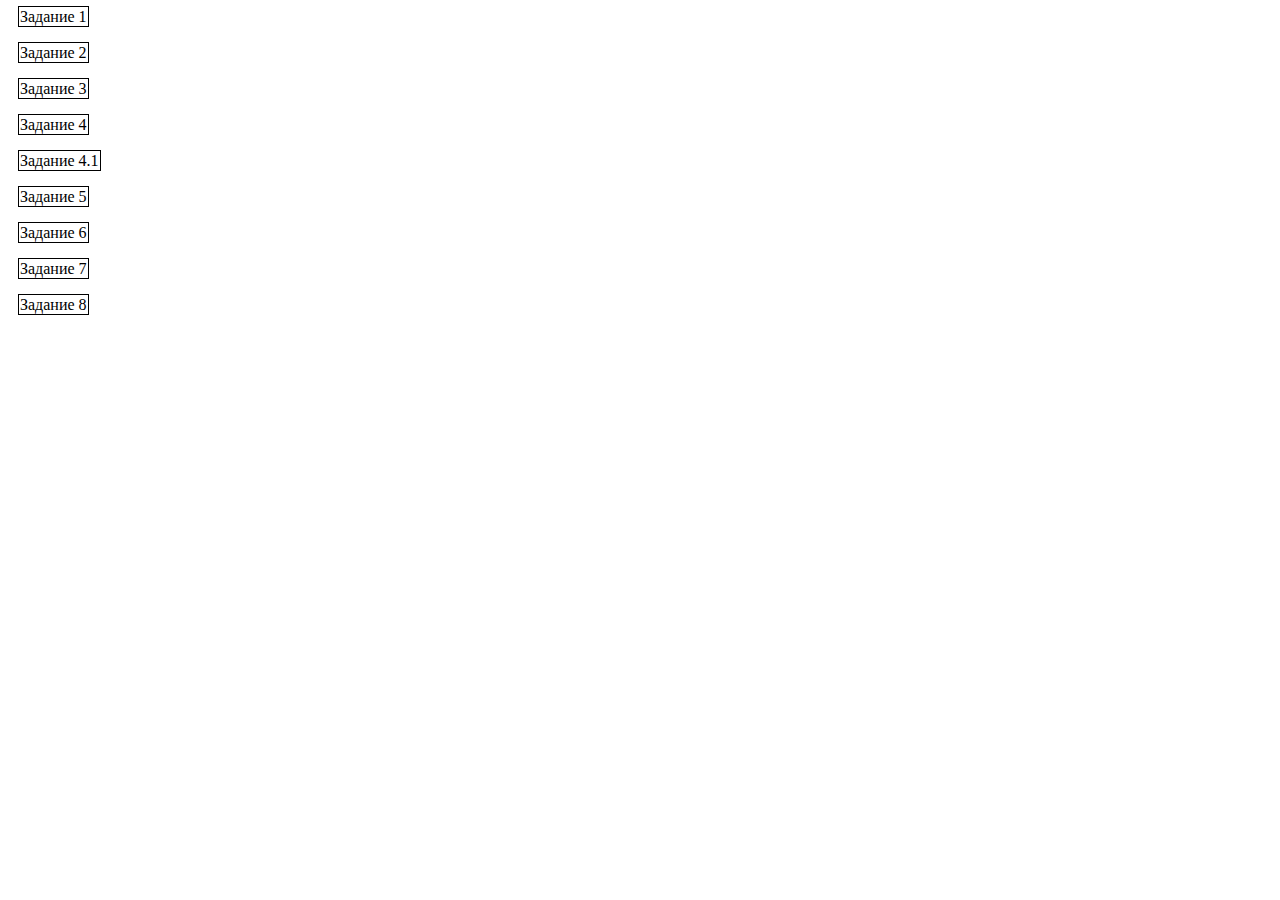
<file: index.html>
<!DOCTYPE html>
<html>
<head>
    <meta charset="utf-8">
	<title>Flexbox</title>
	<link rel="stylesheet" type="text/css" href="style.css">
</head>
<body>
	<a href="Задание1\index.html">Задание 1</a><br><br>
	<a href="Задание2\index.html">Задание 2</a><br><br>
	<a href="Задание3\index.html">Задание 3</a><br><br>
	<a href="Задание4\index.html">Задание 4</a><br><br>
	<a href="Задание4.1\index.html">Задание 4.1</a><br><br>
	<a href="Задание5\index.html">Задание 5</a><br><br>
	<a href="Задание6\index.html">Задание 6</a><br><br>
	<a href="Задание7\index.html">Задание 7</a><br><br>
	<a href="Задание8\index.html">Задание 8</a>
</body>
</html>
</file>
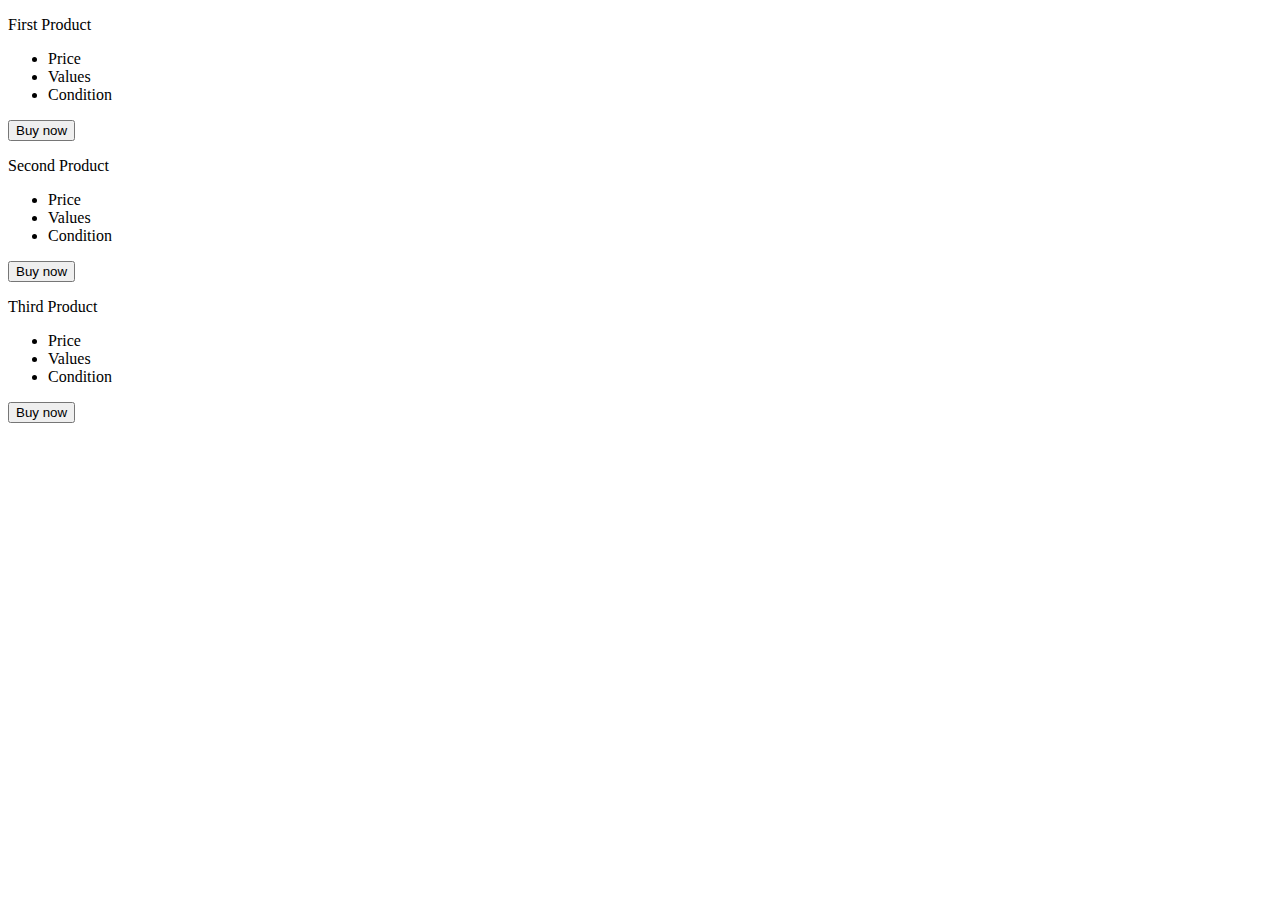
<file: Задание 1/index.html>
<!DOCTYPE html>
<html>
<head>
	<meta charset="utf-8">
	<title>Задание 1</title>
	<link rel="stylesheet" type="text/css" href="style/style.css">
</head>
<body>
	<div class="cards">
		<section class="card">
			<header>
				<p>First Product</p>
  			</header> 
    		<ul> 
      			<li>Price</li> 
      			<li>Values</li> 
    			<li>Condition</li> 
    		</ul> 
    		<button>Buy now</button> 
		</section>

		<section class="card">
			<header>
				<p>Second Product</p>
  			</header> 
    		<ul> 
      			<li>Price</li> 
      			<li>Values</li> 
    			<li>Condition</li> 
    		</ul> 
    		<button>Buy now</button> 
		</section>

		<section class="card">
			<header>
				<p>Third Product</p>
  			</header> 
    		<ul> 
      			<li>Price</li> 
      			<li>Values</li> 
    			<li>Condition</li> 
    		</ul> 
    		<button>Buy now</button> 
		</section>
	</div>
</body>
</html>
</file>
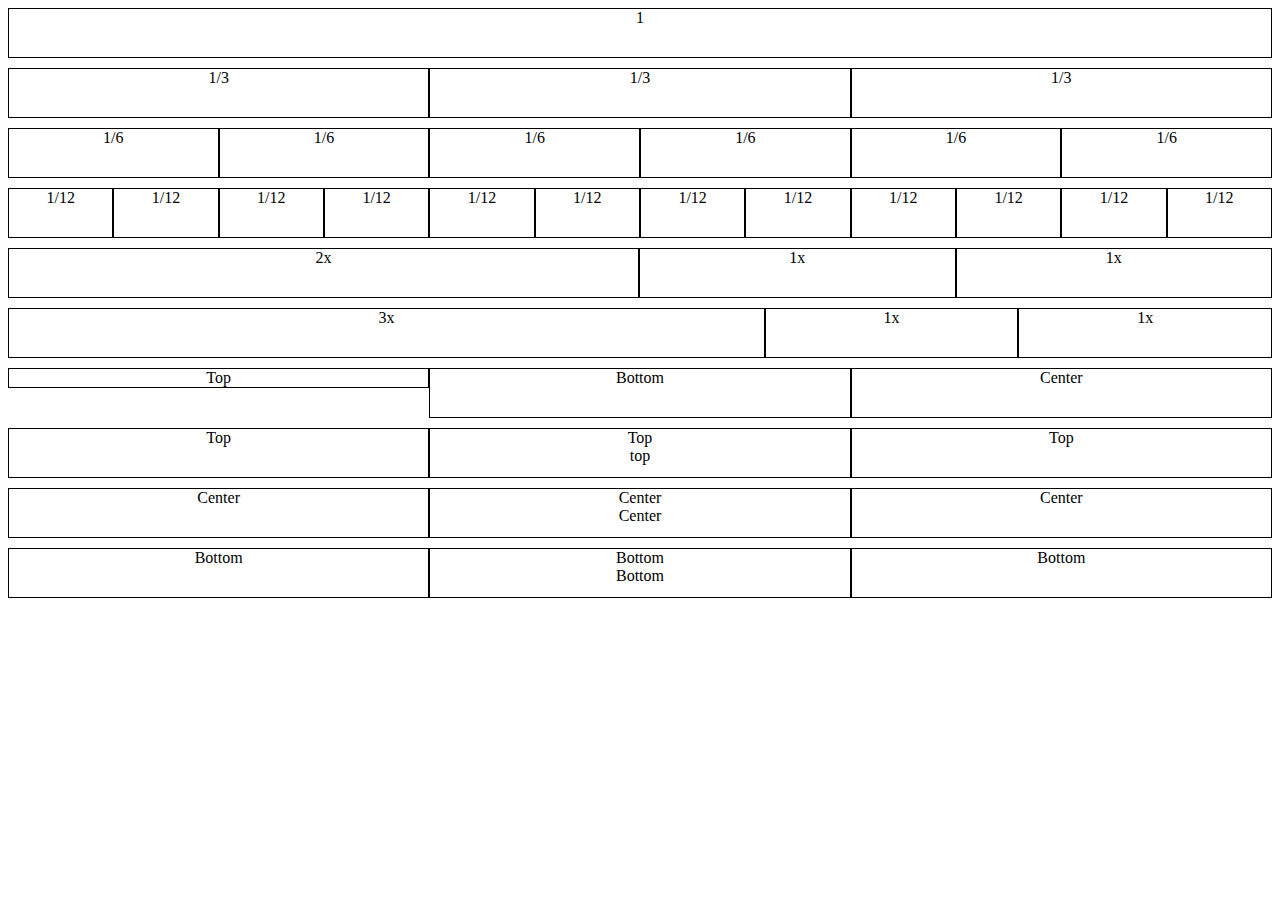
<file: Задание 2/index.html>
<!DOCTYPE html>
<html>
<head>
	<meta charset="utf-8">
	<title>Задание 2</title>
	<link rel="stylesheet" type="text/css" href="style/style.css">
</head>
<body>
	<div class="row">
    <div class="row_cell">1</div>
  </div>

  <div class="row">
    <div class="row_cell">1/3</div>
    <div class="row_cell">1/3</div>
    <div class="row_cell">1/3</div>
  </div>

  <div class="row">
    <div class="row_cell">1/6</div>
    <div class="row_cell">1/6</div>
    <div class="row_cell">1/6</div>
    <div class="row_cell">1/6</div>
    <div class="row_cell">1/6</div>
    <div class="row_cell">1/6</div> 
  </div>

  <div class="row">
    <div class="row_cell">1/12</div>
    <div class="row_cell">1/12</div>
    <div class="row_cell">1/12</div>
    <div class="row_cell">1/12</div>
    <div class="row_cell">1/12</div>
    <div class="row_cell">1/12</div>
    <div class="row_cell">1/12</div>
    <div class="row_cell">1/12</div>
    <div class="row_cell">1/12</div>
    <div class="row_cell">1/12</div>
    <div class="row_cell">1/12</div>
    <div class="row_cell">1/12</div> 
  </div>

  <div class="row">
    <div class="row_cell row_cell--2">2x</div>
    <div class="row_cell">1x</div>
    <div class="row_cell">1x</div>
  </div>

  <div class="row">
    <div class="row_cell row_cell--3">3x</div>
    <div class="row_cell">1x</div>
    <div class="row_cell">1x</div>
  </div>

  <div class="row">
    <div class="row_cell row_cell--top">Top</div>
    <div class="row_cell row_cell--bottom">Bottom</div>
    <div class="row_cell row_cell--center">Center</div>
</div>

<div class="row row--top">
  <div class="row_cell">Top</div>
  <div class="row_cell">Top <br> top</div>
  <div class="row_cell">Top</div>
</div>

<div class="row row--center">
  <div class="row_cell">Center</div>
  <div class="row_cell">Center <br> Center</div>
  <div class="row_cell">Center</div>
</div>

<div class="row row--bottom">
  <div class="row_cell">Bottom</div>
  <div class="row_cell">Bottom <br> Bottom</div>
  <div class="row_cell">Bottom</div>
</div>





</body>
</html>
</file>
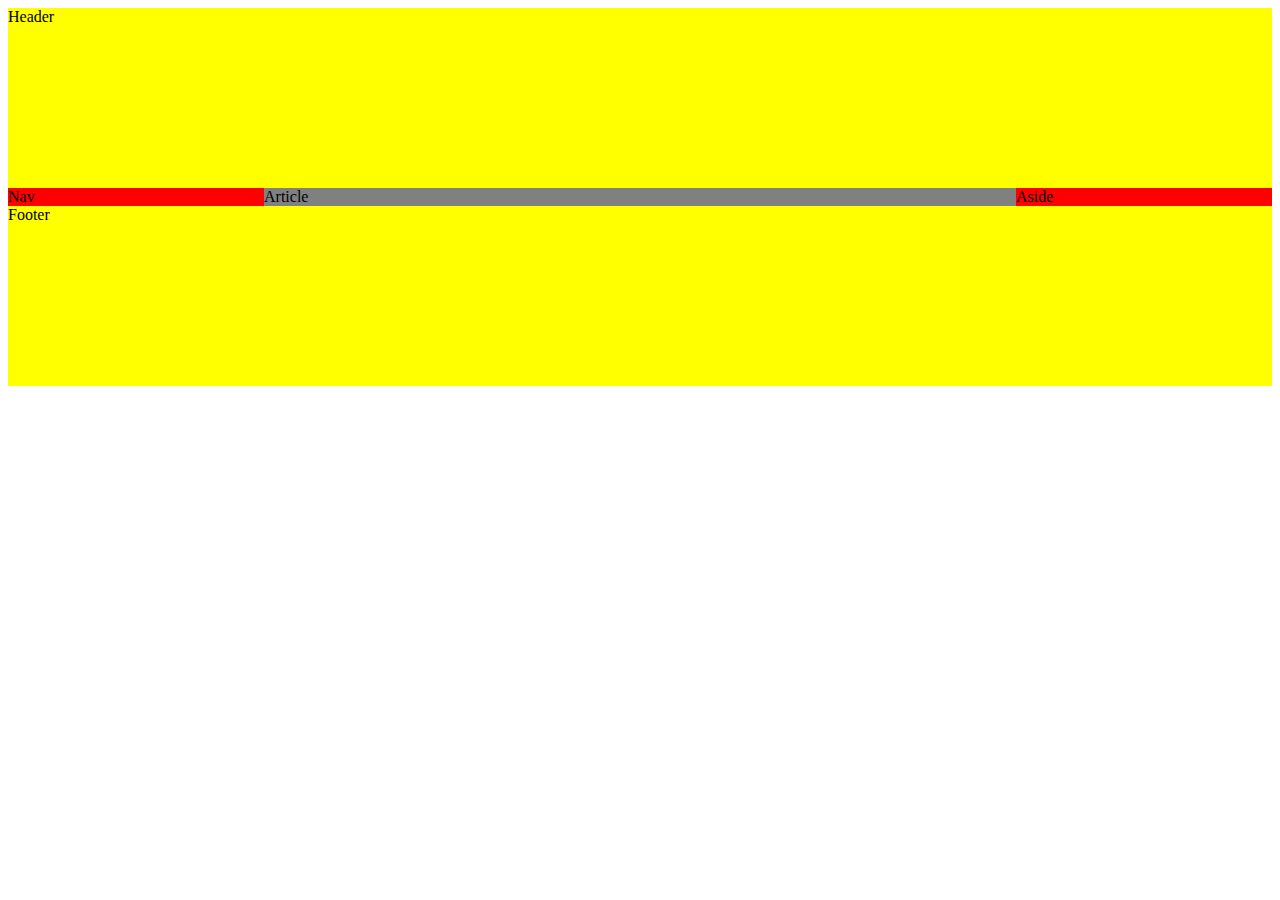
<file: Задание 3/index.html>
<!DOCTYPE html>
<html>
<head>
	<meta charset="utf-8">
	<title>Задание 3</title>
	<link rel="stylesheet" type="text/css" href="style/style.css">
</head>
<body>
	<header>Header</header>
  	<main>
    	<article>Article</article>
    	<nav>Nav</nav>
    	<aside>Aside</aside>
  	</main>
  	<footer>Footer</footer> 
</body>

</html>
</file>
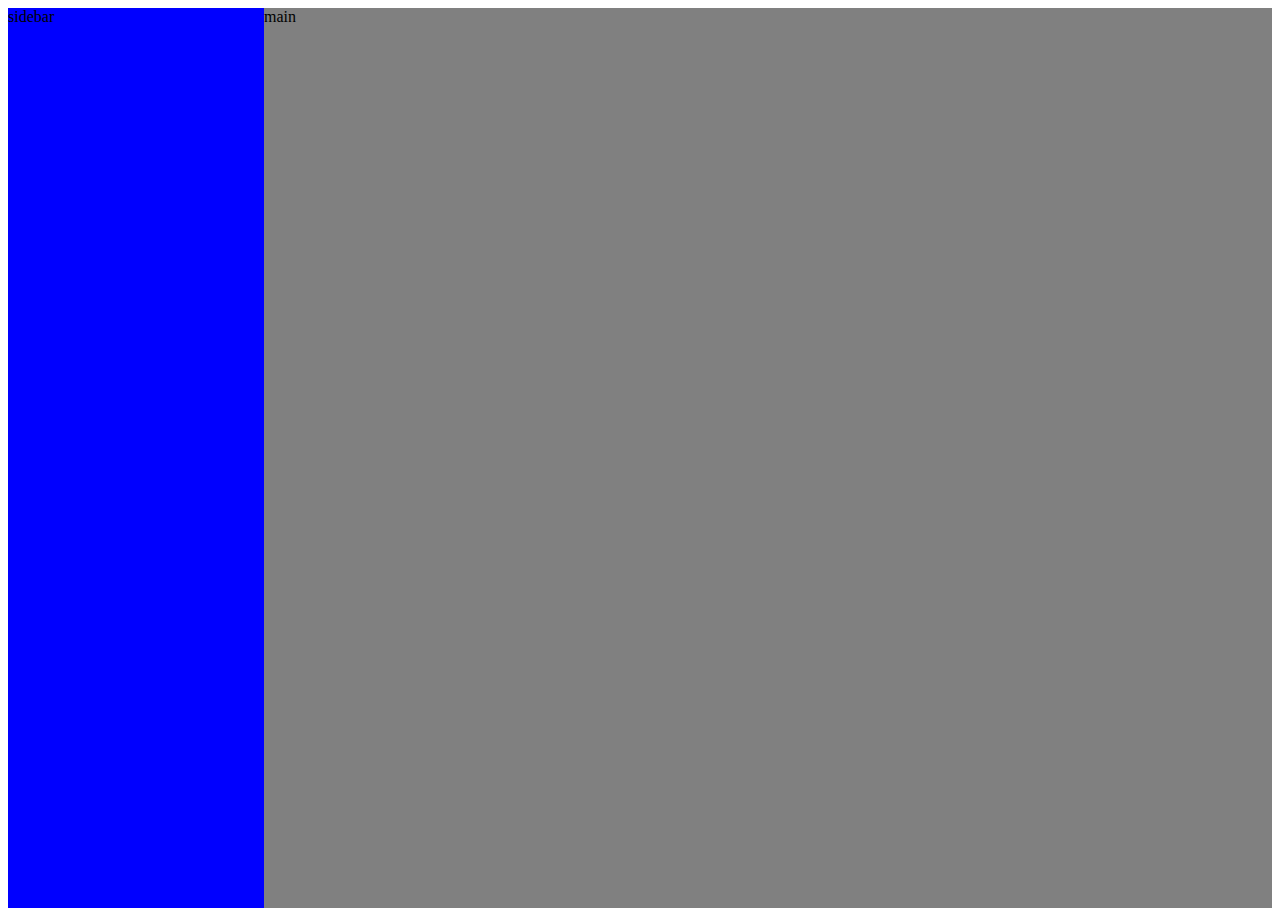
<file: Задание 4,1/index.html>
<!DOCTYPE html>
<html>
<head>
	<meta charset="utf-8">
	<title>2 колонки</title>
	<link rel="stylesheet" type="text/css" href="style/style.css">
</head>
<body>
 	<aside>sidebar</aside>
 	<main>main</main>
</body>


</html>
</file>
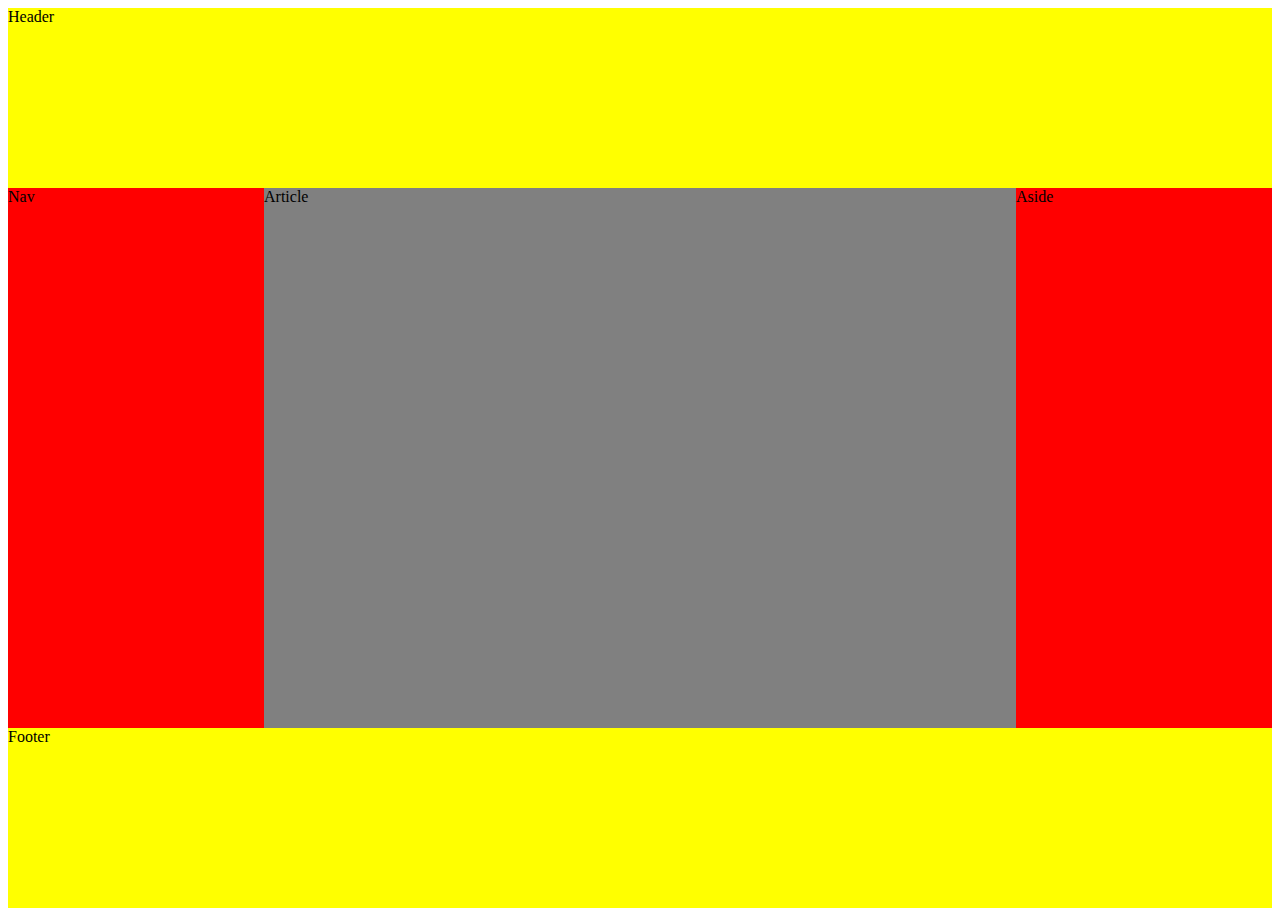
<file: Задание 4/index.html>
<!DOCTYPE html>
<html>
<head>
	<meta charset="utf-8">
	<title>Задание 4</title>
	<link rel="stylesheet" type="text/css" href="style/style.css">
</head>
<body>
	<header>Header</header>
  	<main>
    	<article>Article</article>
    	<nav>Nav</nav>
    	<aside>Aside</aside>
  	</main>
  	<footer>Footer</footer> 
</body>

</html>
</file>
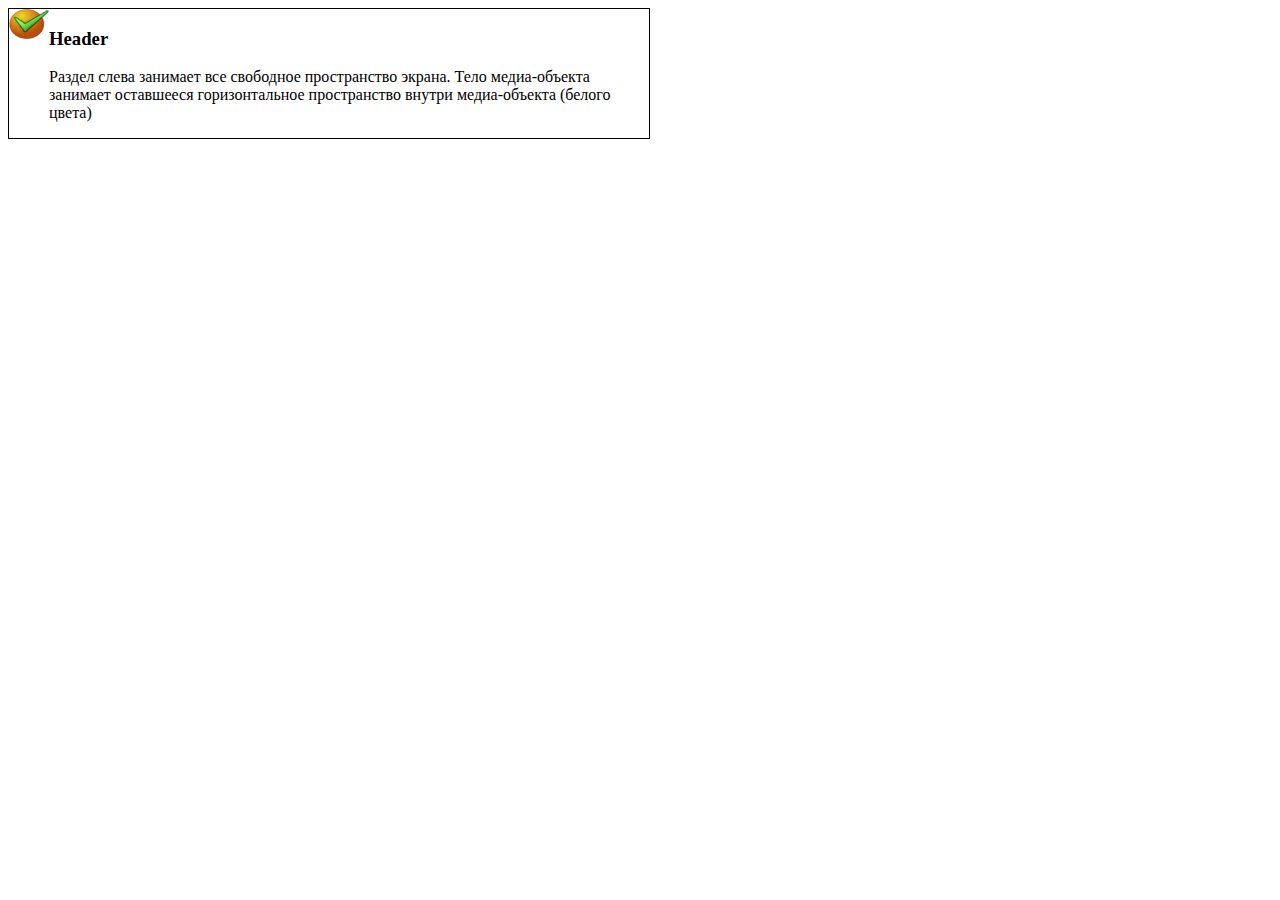
<file: Задание 5/index.html>
<!DOCTYPE html>
<html>
<head>
	<meta charset="utf-8">
	<title>Задание 5</title>
	<link rel="stylesheet" type="text/css" href="style/style.css">
</head>
<body>
 	<div class="media">
 		<img class="media-object" src="img/pic.png">
 		<div class="media-body">
 			<h3 class="media-heading"> Header </h3>
 			<p>Раздел слева занимает все свободное пространство экрана. Тело медиа-объекта занимает оставшееся горизонтальное пространство внутри медиа-объекта (белого цвета)</p>
 		</div>
	</div>
</body>


</html>
</file>
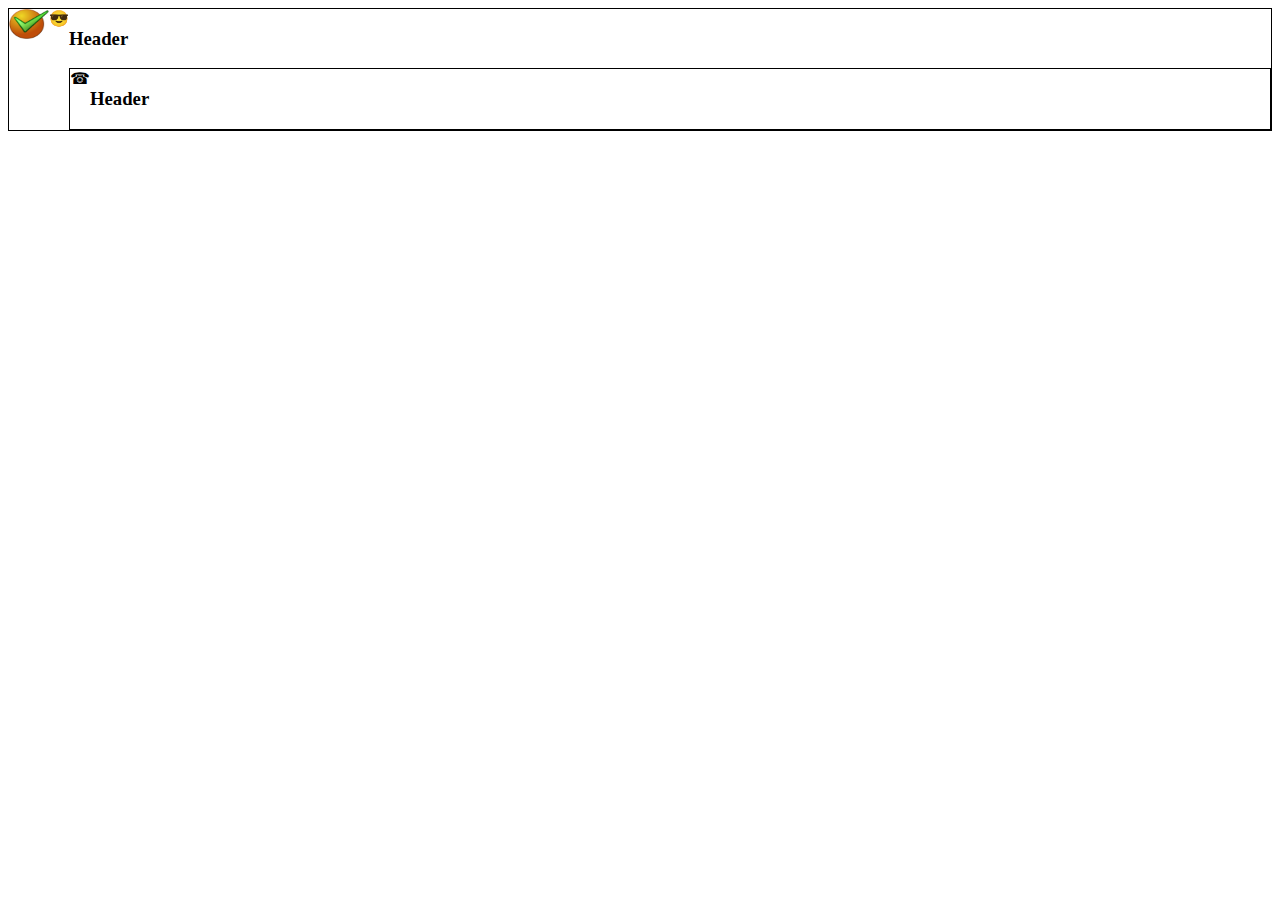
<file: Задание 6/index.html>
<!DOCTYPE html>
<html>
<head>	
	<meta charset="utf-8">
	<title>Задание 5</title>
	<link rel="stylesheet" type="text/css" href="style/style.css">
</head>
<body>
	<div class="media">
  		<img class="media-object" src="img/pic.png">
  		<div class="media-object">&#x1F60E;</div>
 		<div class="media-body">
    		<h3 class="media-heading"> Header </h3>
    		<p></p>
 		    <div class="media">
    			<div class="media-object">&phone;</div>
 				<div class="media-body">
					<h3 class="media-heading"> Header </h3>
        			<p></p>
 				</div>
		    </div>
 		</div> 
 	</div>
</body>
</html>
</file>
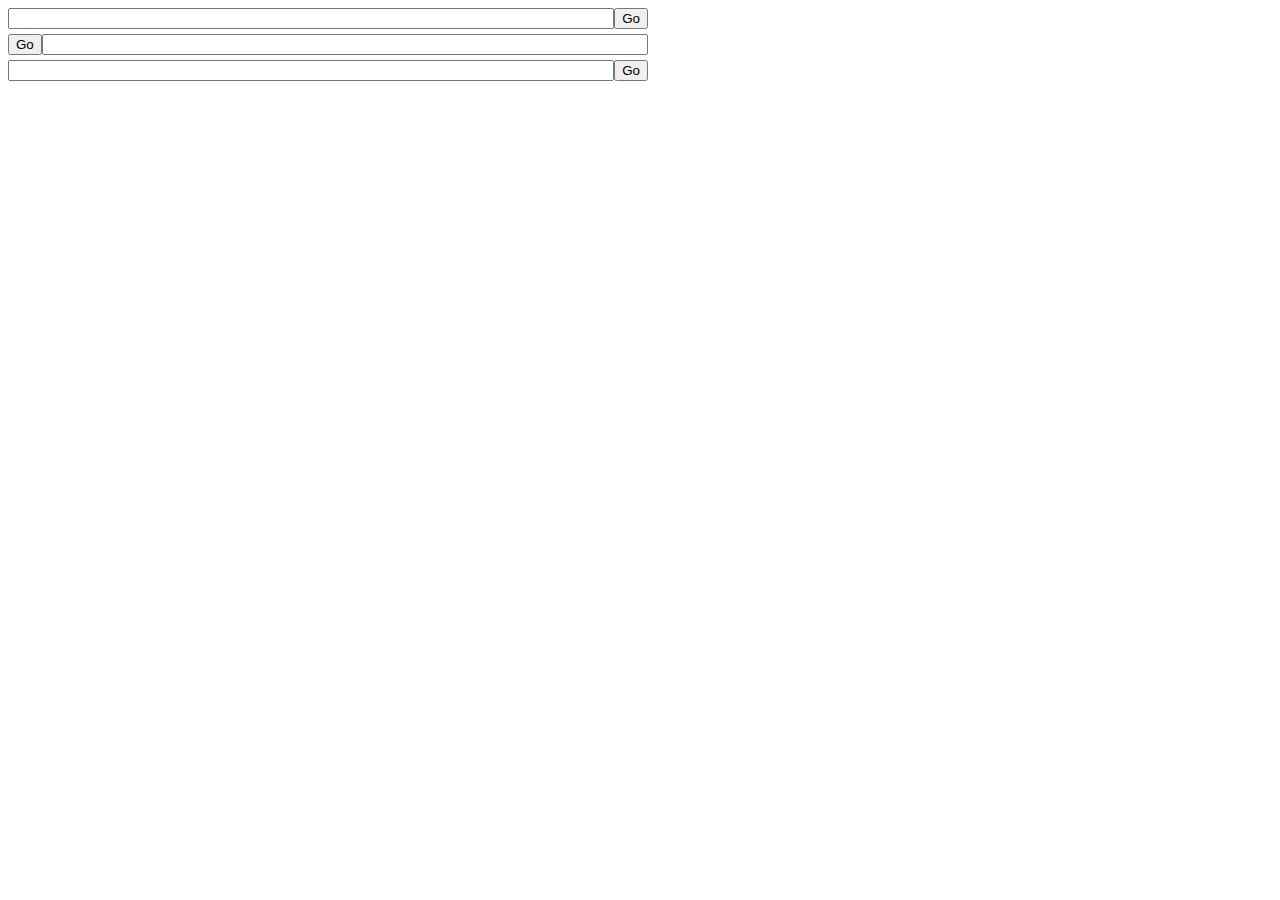
<file: Задание 7/index.html>
<!DOCTYPE html>
<html>
<head>
	<meta charset="utf-8">
	<title>Задание 7</title>
	<link rel="stylesheet" type="text/css" href="style/style.css">
</head>
<body>
  <div class="container">
    <div class="form">
      <input type="text" name="text" class="form__field">
      <button class="btn">Go</button>
    </div>
    <div class="form">  
      <button class="btn">Go</button>
      <input type="text" name="text" class="form__field">
    </div>
    <div class="form">  
      <input type="text" name="text" class="form__field">
      <button class="btn">Go</button>
    </div>
  </div>
</body>
</html>
</file>
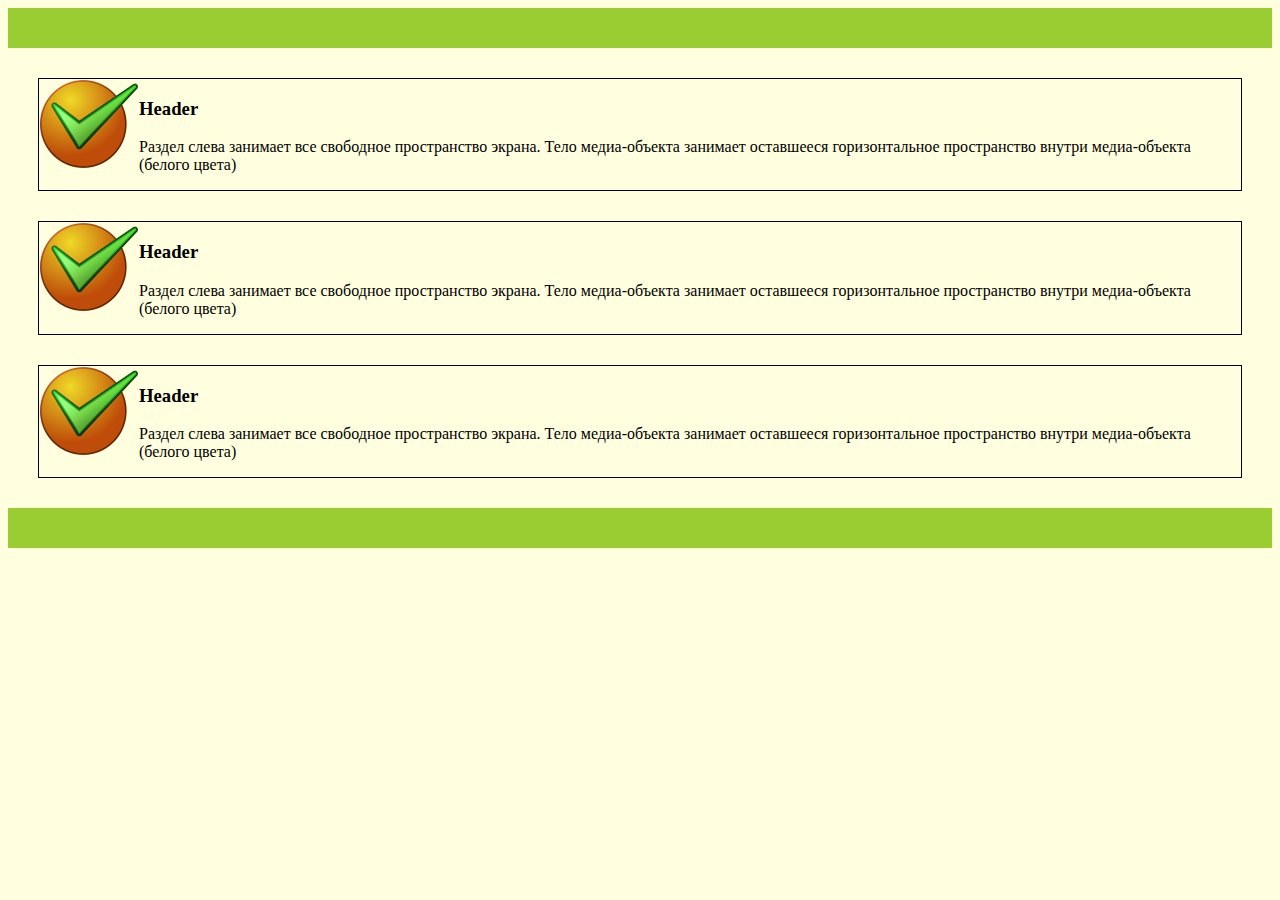
<file: Задание 8/index.html>
<!DOCTYPE html>
<html>
<head>
	<meta charset="utf-8">
	<title>Задание 8</title>
	<link rel="stylesheet" type="text/css" href="style/style.css">
</head>
<body>
  <div class="header"></div>
  <div class="content">
      <div class="media">
    <img class="media-object" src="img/pic.png">
    <div class="media-body">
      <h3 class="media-heading"> Header </h3>
      <p>Раздел слева занимает все свободное пространство экрана. Тело медиа-объекта занимает оставшееся горизонтальное пространство внутри медиа-объекта (белого цвета)</p>
    </div>
  </div>

    <div class="media">
    <img class="media-object" src="img/pic.png">
    <div class="media-body">
      <h3 class="media-heading"> Header </h3>
      <p>Раздел слева занимает все свободное пространство экрана. Тело медиа-объекта занимает оставшееся горизонтальное пространство внутри медиа-объекта (белого цвета)</p>
    </div>
    </div>

    <div class="media">
    <img class="media-object" src="img/pic.png">
    <div class="media-body">
      <h3 class="media-heading"> Header </h3>
      <p>Раздел слева занимает все свободное пространство экрана. Тело медиа-объекта занимает оставшееся горизонтальное пространство внутри медиа-объекта (белого цвета)</p>
    </div>
  </div>
  
  </div>
  <div class="footer"></div>
</body>
</html>
</file>
<file: style.css>
a{
	margin: 10px;
	padding: 1px;
	border: 1px solid black;
	text-decoration: none;
	color: black;
}
</file>
<file: Задание 1/style/style.css>
.cards {
 
   min-height: 100vh;
 

.cards {
 
  display: flex;
 
  flex-wrap: wrap;
  align-items: flex-start; 
  justify-content: center;
 
}
.card {
 
  flex: 0 0 250px;
 
}
</file>
<file: Задание 2/style/style.css>
.row {
	display: flex;
	margin-bottom: 10px;
	height: 50px;
}
.row_cell {
	flex: 1;
	border: 1px solid black;
	text-align: center;
}
.row_cell--2 {
	flex: 2;
}
.row_cell--3 {
	flex: 3;
}
.row_cell--top {
	align-self: flex-start;

.row_cell--bottom {
  align-self: flex-end;
}
.row_cell--center {
	align-self: center;
}
.row--top {
	align-items: flex-start;
}
.row--center {
	align-items: center;
}
.row--bottom {
	align-items: flex-end;
}
</file>
<file: Задание 3/style/style.css>
body {
 	display: flex;
	flex-direction: column; 
}
header, footer {
	height: 20vh; /*you can use pixels e.g. 200px*/
	background-color: yellow;
}
main {
	flex: 1;
	display: flex;
	
}
nav, aside {
 	width: 20vw;
 	background-color: red;
}
article {
	flex: 1;
	background-color: grey;
}
nav {
	order: -1;
}
</file>
<file: Задание 4,1/style/style.css>
body {
	display: flex;
	height: 100vh;
}
aside {
	width: 20vw;
	background-color: blue;
}
main {
	flex: 1;
	background-color: grey;
}
</file>
<file: Задание 4/style/style.css>
main {
	height: calc(100vh - 40vh);
	display: flex;
}
body {
 	display: flex;
	flex-direction: column;
}
header, footer {
	height: 20vh; 
	background-color: yellow;
}
nav, aside {
 	width: 20vw;
 	background-color: red;
}
article {
	flex: 1;
	background-color: grey;
}
nav {
	order: -1;
}
</file>
<file: Задание 5/style/style.css>
.media {
	display: flex;
	align-items: flex-start;
	border: 1px solid black;
	width: 50vw;
}
.media-body {
	flex: 1;
}
img{
	height: 30px;
	width: 40px;
}
</file>
<file: Задание 6/style/style.css>
.media {
	display: flex;
	align-items: flex-start;
	border: 1px solid black;
}
.media-body {
	flex: 1;
}
img{
	height: 30px;
	width: 40px;
}
</file>
<file: Задание 7/style/style.css>
.form { 
  display: flex;
  margin-bottom: 5px;
}
.form__field {
	flex: 1;
}
.container{
	width: 50vw;
}
</file>
<file: Задание 8/style/style.css>
body{
	display: flex;
	flex-direction: column;
	background-color: LightYellow;
}
.header, .footer{
	height: 40px;
	background-color: YellowGreen;
}
.content{
	flex:1;
}
.media {
	display: flex;
	align-items: flex-start;
	border: 1px solid black;
	margin: 30px;
}
.media-body {
	flex: 1;
}
img{
	height: 90px;
	width: 100px;
}
</file>
